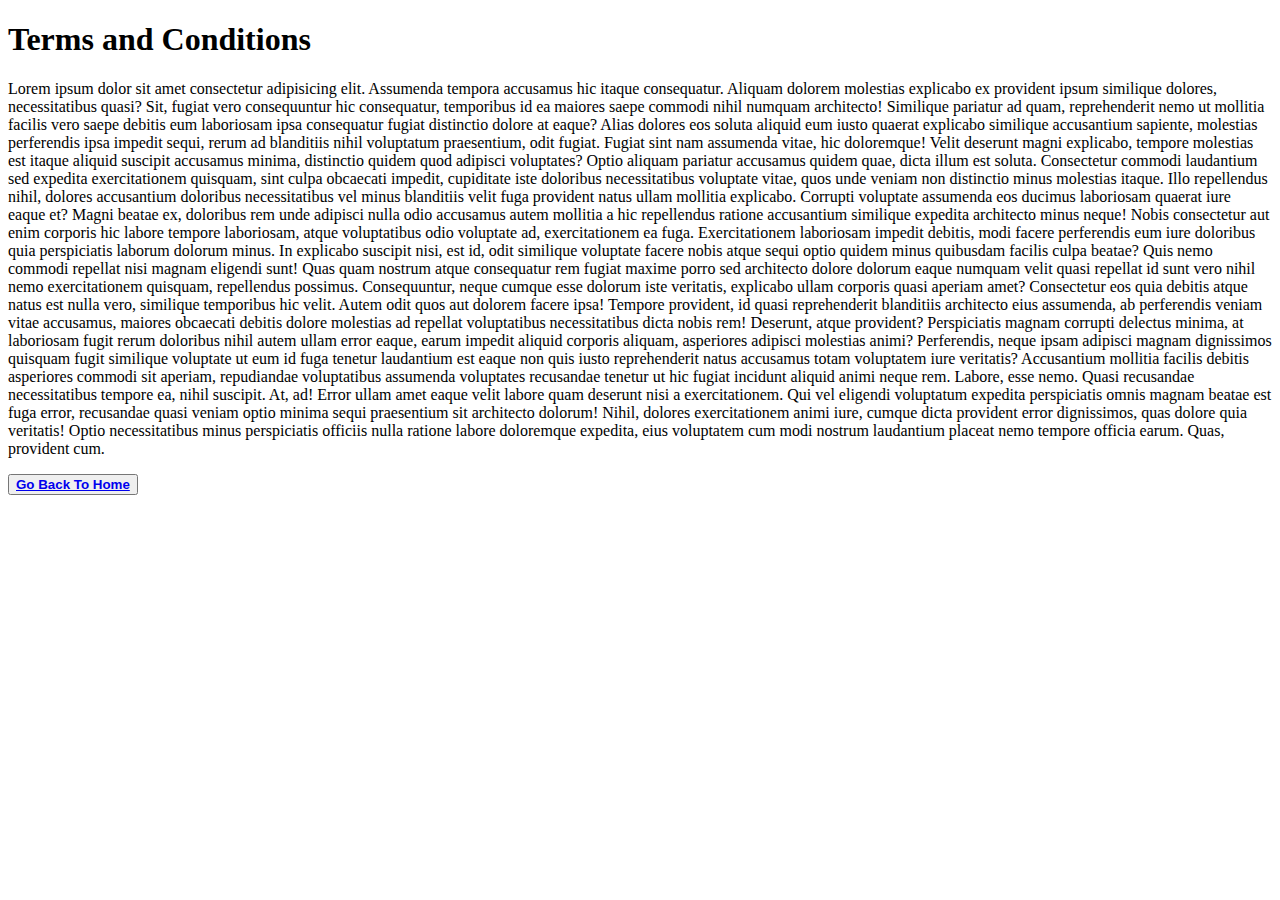
<file: Terms and Conditions.html>
<!DOCTYPE html>
<html lang="en">

<head>
    <meta charset="UTF-8">
    <meta http-equiv="X-UA-Compatible" content="IE=edge">
    <meta name="viewport" content="width=device-width, initial-scale=1.0">
    <title>T&C</title>
</head>

<body>
    <h1>Terms and Conditions</h1>
    <p>Lorem ipsum dolor sit amet consectetur adipisicing elit. Assumenda tempora accusamus hic itaque consequatur.
        Aliquam dolorem molestias explicabo ex provident ipsum similique dolores, necessitatibus quasi? Sit, fugiat vero
        consequuntur hic consequatur, temporibus id ea maiores saepe commodi nihil numquam architecto! Similique
        pariatur ad quam, reprehenderit nemo ut mollitia facilis vero saepe debitis eum laboriosam ipsa consequatur
        fugiat distinctio dolore at eaque? Alias dolores eos soluta aliquid eum iusto quaerat explicabo similique
        accusantium sapiente, molestias perferendis ipsa impedit sequi, rerum ad blanditiis nihil voluptatum
        praesentium, odit fugiat. Fugiat sint nam assumenda vitae, hic doloremque! Velit deserunt magni explicabo,
        tempore molestias est itaque aliquid suscipit accusamus minima, distinctio quidem quod adipisci voluptates?
        Optio aliquam pariatur accusamus quidem quae, dicta illum est soluta. Consectetur commodi laudantium sed
        expedita exercitationem quisquam, sint culpa obcaecati impedit, cupiditate iste doloribus necessitatibus
        voluptate vitae, quos unde veniam non distinctio minus molestias itaque. Illo repellendus nihil, dolores
        accusantium doloribus necessitatibus vel minus blanditiis velit fuga provident natus ullam mollitia explicabo.
        Corrupti voluptate assumenda eos ducimus laboriosam quaerat iure eaque et? Magni beatae ex, doloribus rem unde
        adipisci nulla odio accusamus autem mollitia a hic repellendus ratione accusantium similique expedita architecto
        minus neque! Nobis consectetur aut enim corporis hic labore tempore laboriosam, atque voluptatibus odio
        voluptate ad, exercitationem ea fuga. Exercitationem laboriosam impedit debitis, modi facere perferendis eum
        iure doloribus quia perspiciatis laborum dolorum minus. In explicabo suscipit nisi, est id, odit similique
        voluptate facere nobis atque sequi optio quidem minus quibusdam facilis culpa beatae? Quis nemo commodi repellat
        nisi magnam eligendi sunt! Quas quam nostrum atque consequatur rem fugiat maxime porro sed architecto dolore
        dolorum eaque numquam velit quasi repellat id sunt vero nihil nemo exercitationem quisquam, repellendus
        possimus. Consequuntur, neque cumque esse dolorum iste veritatis, explicabo ullam corporis quasi aperiam amet?
        Consectetur eos quia debitis atque natus est nulla vero, similique temporibus hic velit. Autem odit quos aut
        dolorem facere ipsa! Tempore provident, id quasi reprehenderit blanditiis architecto eius assumenda, ab
        perferendis veniam vitae accusamus, maiores obcaecati debitis dolore molestias ad repellat voluptatibus
        necessitatibus dicta nobis rem! Deserunt, atque provident? Perspiciatis magnam corrupti delectus minima, at
        laboriosam fugit rerum doloribus nihil autem ullam error eaque, earum impedit aliquid corporis aliquam,
        asperiores adipisci molestias animi? Perferendis, neque ipsam adipisci magnam dignissimos quisquam fugit
        similique voluptate ut eum id fuga tenetur laudantium est eaque non quis iusto reprehenderit natus accusamus
        totam voluptatem iure veritatis? Accusantium mollitia facilis debitis asperiores commodi sit aperiam,
        repudiandae voluptatibus assumenda voluptates recusandae tenetur ut hic fugiat incidunt aliquid animi neque rem.
        Labore, esse nemo. Quasi recusandae necessitatibus tempore ea, nihil suscipit. At, ad! Error ullam amet eaque
        velit labore quam deserunt nisi a exercitationem. Qui vel eligendi voluptatum expedita perspiciatis omnis magnam
        beatae est fuga error, recusandae quasi veniam optio minima sequi praesentium sit architecto dolorum! Nihil,
        dolores exercitationem animi iure, cumque dicta provident error dignissimos, quas dolore quia veritatis! Optio
        necessitatibus minus perspiciatis officiis nulla ratione labore doloremque expedita, eius voluptatem cum modi
        nostrum laudantium placeat nemo tempore officia earum. Quas, provident cum.</p>
    <button><a href="/index.html"><b>Go Back To Home</b></a></button>
</body>

</html>
</file>
